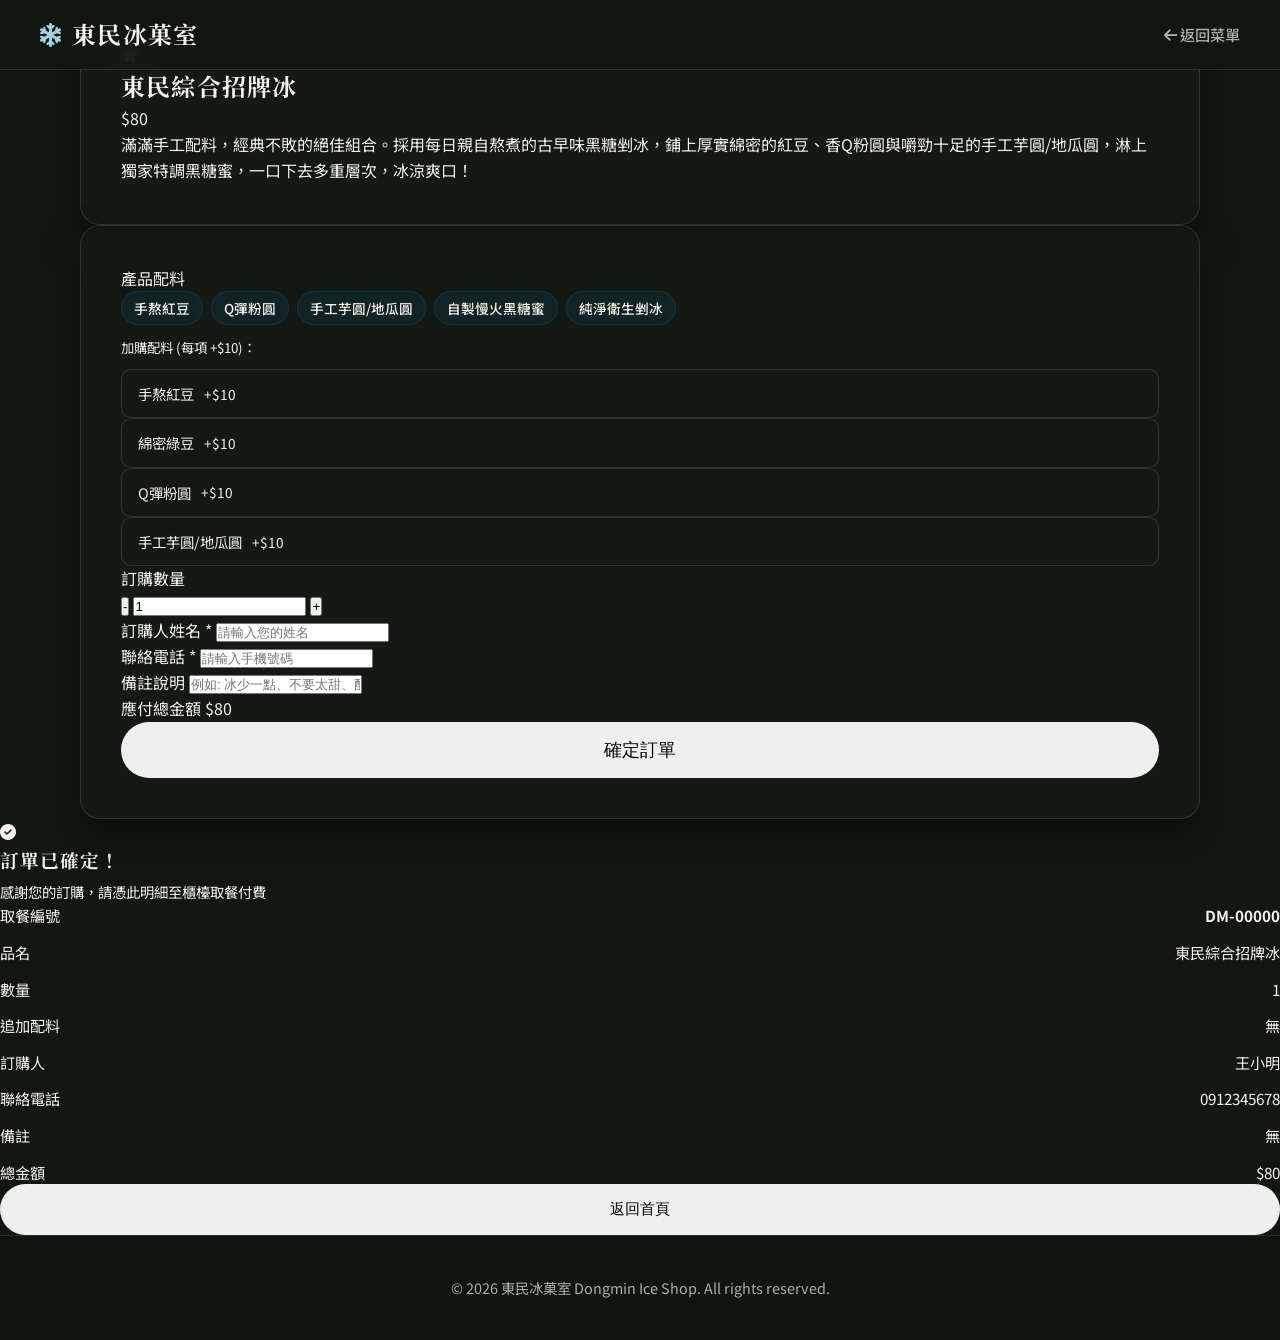
<file: purchase.html>
<!DOCTYPE html>
<html lang="zh-TW">
<head>
    <meta charset="UTF-8">
    <meta name="viewport" content="width=device-width, initial-scale=1.0">
    <title>東民冰菓室 | 線上訂購</title>
    <meta name="description" content="東民冰菓室線上訂購，為您提供最方便快捷的消暑美味預約服務。">
    <link rel="stylesheet" href="style.css">
    <link href="https://fonts.googleapis.com/css2?family=Noto+Sans+TC:wght@300;400;500;700;900&display=swap" rel="stylesheet">
    <!-- FontAwesome for icons -->
    <link rel="stylesheet" href="https://cdnjs.cloudflare.com/ajax/libs/font-awesome/6.4.0/css/all.min.css">
</head>
<body>
    <!-- Navbar -->
    <header class="navbar scrolled">
        <div class="nav-container">
            <a href="index.html" class="logo">
                <i class="fa-solid fa-snowflake"></i> 東民冰菓室
            </a>
            <nav class="nav-links" style="display: flex;">
                <a href="index.html#menu"><i class="fa-solid fa-arrow-left"></i> 返回菜單</a>
            </nav>
        </div>
    </header>

    <!-- Purchase Section -->
    <main class="purchase-section">
        <div class="container purchase-grid">
            
            <!-- Left Side: Product Detail -->
            <div class="product-detail-card glass-card">
                <div class="menu-icon" id="product-icon">
                    <i class="fa-solid fa-ice-cream"></i>
                </div>
                <h2 id="product-name">載入中...</h2>
                <span class="price-tag" id="product-price">$0</span>
                <p class="desc" id="product-desc">正在為您準備產品詳細資料，請稍候...</p>
            </div>
            
            <!-- Right Side: Order Form -->
            <form class="purchase-form glass-card" id="order-form" onsubmit="event.preventDefault();">
                
                <!-- 產品配料 (Ingredients) -->
                <div class="form-group">
                    <label>產品配料</label>
                    <div id="default-ingredients-container" style="display: flex; flex-wrap: wrap; gap: 8px; margin-bottom: 12px;">
                        <!-- Default ingredients tags will be inserted here -->
                    </div>
                    <small style="color: var(--text-light); display: block; margin-bottom: 10px;">加購配料 (每項 +$10)：</small>
                    <div class="toppings-grid" id="toppings-container">
                        <!-- Toppings checkboxes will be inserted here -->
                    </div>
                </div>
                
                <!-- 選擇訂購數量 (Quantity) -->
                <div class="form-group">
                    <label for="quantity">訂購數量</label>
                    <div class="qty-control">
                        <button type="button" class="qty-btn" id="qty-minus">-</button>
                        <input type="text" id="quantity" class="qty-input" value="1" readonly>
                        <button type="button" class="qty-btn" id="qty-plus">+</button>
                    </div>
                </div>
                
                <!-- 顧客基本資料 (Customer Info) -->
                <div class="form-group">
                    <label for="customer-name">訂購人姓名 *</label>
                    <input type="text" id="customer-name" class="form-input" placeholder="請輸入您的姓名" required>
                </div>
                
                <div class="form-group">
                    <label for="customer-phone">聯絡電話 *</label>
                    <input type="tel" id="customer-phone" class="form-input" placeholder="請輸入手機號碼" required pattern="^09[0-9]{8}$" title="請輸入有效的手機號碼 (例如: 0912345678)">
                </div>

                <div class="form-group">
                    <label for="order-notes">備註說明</label>
                    <input type="text" id="order-notes" class="form-input" placeholder="例如: 冰少一點、不要太甜、配料分開裝等">
                </div>

                <!-- 金額加總 (Total Price) -->
                <div class="price-summary-card">
                    <span class="label">應付總金額</span>
                    <span class="amount" id="total-amount">$0</span>
                </div>
                
                <!-- 確定訂單按鈕 (Confirm Button) -->
                <button type="submit" class="btn primary-btn" style="width: 100%; font-size: 1.1rem; padding: 15px;">確定訂單</button>
            </form>
            
        </div>
    </main>

    <!-- Success Modal Overlay -->
    <div class="modal-overlay" id="success-modal">
        <div class="modal-content">
            <div class="modal-header">
                <i class="fa-solid fa-circle-check"></i>
                <h3>訂單已確定！</h3>
                <p style="color: var(--text-light); font-size: 0.9rem; margin-top: 5px;">感謝您的訂購，請憑此明細至櫃檯取餐付費</p>
            </div>
            <div class="receipt-details">
                <div class="receipt-row">
                    <span>取餐編號</span>
                    <span id="receipt-id" style="font-weight: 700; color: var(--primary-dark);">DM-00000</span>
                </div>
                <div class="receipt-row">
                    <span>品名</span>
                    <span id="receipt-item">東民綜合招牌冰</span>
                </div>
                <div class="receipt-row">
                    <span>數量</span>
                    <span id="receipt-qty">1</span>
                </div>
                <div class="receipt-row">
                    <span>追加配料</span>
                    <span id="receipt-toppings">無</span>
                </div>
                <div class="receipt-row">
                    <span>訂購人</span>
                    <span id="receipt-customer">王小明</span>
                </div>
                <div class="receipt-row">
                    <span>聯絡電話</span>
                    <span id="receipt-phone">0912345678</span>
                </div>
                <div class="receipt-row">
                    <span>備註</span>
                    <span id="receipt-notes">無</span>
                </div>
                <div class="receipt-row">
                    <span>總金額</span>
                    <span id="receipt-total">$80</span>
                </div>
            </div>
            <div class="modal-footer">
                <button type="button" class="btn primary-btn" id="close-modal-btn" style="width: 100%;">返回首頁</button>
            </div>
        </div>
    </div>

    <!-- Footer -->
    <footer>
        <div class="footer-content">
            <p>&copy; 2026 東民冰菓室 Dongmin Ice Shop. All rights reserved.</p>
        </div>
    </footer>

    <!-- Purchase dynamic JavaScript -->
    <script src="purchase.js"></script>
</body>
</html>
</file>
<file: style.css>
/* ==========================================================================
   Dongmin Ice Shop (東民冰菓室) - Premium Design System & Animations
   Theme: Dark Sage Forest (#111611) ✕ Warm Cream (#F5F2EB) ✕ Ice Blue (#A2D2DF)
   ========================================================================== */

@import url('https://fonts.googleapis.com/css2?family=Noto+Sans+TC:wght@300;400;500;700;900&family=Noto+Serif+TC:wght@400;500;700;900&display=swap');

:root {
  /* Color Palette */
  --bg-dark: #101410;
  --bg-primary: #121712;
  --bg-secondary: #192019;
  --bg-card: rgba(22, 29, 21, 0.65);
  --bg-card-hover: rgba(29, 39, 28, 0.85);
  
  --accent-sage: #8fa88b;
  --accent-sage-light: #b5c8b2;
  --accent-cream: #f5f2eb;
  --accent-cream-muted: #a8b2a6;
  --accent-ice: #a2d2df;
  --accent-ice-glow: rgba(162, 210, 223, 0.25);
  
  /* Text Colors */
  --text-main: #f5f2eb;
  --text-muted: #a8b2a6;
  --text-highlight: #a2d2df;
  --text-dark: #121712;
  
  /* Borders & Shadows */
  --border-glass: rgba(245, 242, 235, 0.12);
  --border-glass-active: rgba(162, 210, 223, 0.4);
  --shadow-premium: 0 20px 40px rgba(0, 0, 0, 0.4);
  --shadow-glow: 0 0 25px rgba(162, 210, 223, 0.15);
  
  /* Font Families */
  --font-sans: 'Noto Sans TC', sans-serif;
  --font-serif: 'Noto Serif TC', serif;
  
  /* Layout */
  --nav-height: 80px;
}

/* ==========================================================================
   Base & Reset
   ========================================================================== */
* {
  box-sizing: border-box;
  margin: 0;
  padding: 0;
}

html {
  scroll-behavior: initial;
  overflow-x: hidden;
  background-color: var(--bg-dark);
}

body {
  font-family: var(--font-sans);
  color: var(--text-main);
  background-color: var(--bg-primary);
  overflow-x: hidden;
  line-height: 1.62;
  -webkit-font-smoothing: antialiased;
}

/* Custom Scrollbar */
::-webkit-scrollbar {
  width: 8px;
}
::-webkit-scrollbar-track {
  background: var(--bg-dark);
}
::-webkit-scrollbar-thumb {
  background: var(--bg-secondary);
  border-radius: 4px;
  border: 2px solid var(--bg-dark);
}
::-webkit-scrollbar-thumb:hover {
  background: var(--accent-sage);
}

/* Lenis Smooth Scroll Configuration */
html.lenis {
  height: auto;
}
.lenis-smooth {
  scroll-behavior: auto !important;
}
.lenis-smooth [data-lenis-prevent] {
  overscroll-behavior: contain;
}
.lenis-stopped {
  overflow: hidden;
}
.lenis-scrolling iframe {
  pointer-events: none;
}

/* ==========================================================================
   Typography & Headers
   ========================================================================== */
h1, h2, h3, h4, .logo, .section-title {
  font-family: var(--font-serif);
  font-weight: 700;
  letter-spacing: 0.05em;
}

a {
  text-decoration: none;
  color: inherit;
  transition: all 0.3s cubic-bezier(0.25, 0.8, 0.25, 1);
}

/* ==========================================================================
   Global Utilities & Layout Components
   ========================================================================== */
.container {
  max-width: 1200px;
  margin: 0 auto;
  padding: 0 40px;
  position: relative;
  z-index: 2;
}

.scroll-section {
  position: relative;
  min-height: 72vh; /* Reduced from 100vh to keep sections closer together */
  padding: 70px 0; /* Reduced padding from 120px to 70px to shrink empty vertical spaces */
  display: flex;
  align-items: center;
  overflow: hidden;
}

/* Glassmorphism Card styling */
.glass-card {
  background: var(--bg-card);
  backdrop-filter: blur(20px);
  -webkit-backdrop-filter: blur(20px);
  border: 1px solid var(--border-glass);
  border-radius: 20px;
  padding: 40px;
  box-shadow: var(--shadow-premium);
  transition: border-color 0.4s ease, box-shadow 0.4s ease, background 0.4s ease;
}

.glass-card:hover {
  border-color: rgba(245, 242, 235, 0.22);
}

/* Glowing text/element */
.glow-text {
  text-shadow: 0 0 10px rgba(162, 210, 223, 0.4);
}

/* Dynamic background gradients */
.bg-ambient {
  position: absolute;
  border-radius: 50%;
  filter: blur(120px);
  z-index: 1;
  opacity: 0.15;
  pointer-events: none;
}

/* ==========================================================================
   Premium Navigation Bar
   ========================================================================== */
.navbar {
  position: fixed;
  top: 0;
  left: 0;
  width: 100%;
  height: var(--nav-height);
  z-index: 100;
  display: flex;
  align-items: center;
  transition: background 0.4s ease, border-bottom 0.4s ease, height 0.4s ease;
  border-bottom: 1px solid transparent;
}

.navbar.scrolled {
  background: rgba(18, 23, 18, 0.85);
  backdrop-filter: blur(15px);
  -webkit-backdrop-filter: blur(15px);
  border-bottom: 1px solid var(--border-glass);
  height: 70px;
}

.nav-container {
  width: 100%;
  max-width: 1400px;
  margin: 0 auto;
  padding: 0 40px;
  display: flex;
  justify-content: space-between;
  align-items: center;
}

.logo {
  font-size: 1.5rem;
  color: var(--accent-cream);
  display: flex;
  align-items: center;
  gap: 10px;
}

.logo i {
  color: var(--accent-ice);
  animation: spinSlow 20s linear infinite;
}

.nav-links {
  display: flex;
  gap: 30px;
  align-items: center;
}

.nav-links a {
  font-size: 0.95rem;
  font-weight: 500;
  color: var(--accent-cream-muted);
  position: relative;
  padding: 8px 0;
}

.nav-links a::after {
  content: '';
  position: absolute;
  bottom: 0;
  left: 0;
  width: 0;
  height: 2px;
  background-color: var(--accent-ice);
  transition: width 0.3s cubic-bezier(0.25, 0.8, 0.25, 1);
}

.nav-links a:hover,
.nav-links a.active {
  color: var(--accent-cream);
}

.nav-links a:hover::after,
.nav-links a.active::after {
  width: 100%;
}

.hamburger {
  display: none;
  font-size: 1.5rem;
  color: var(--accent-cream);
  cursor: pointer;
}

/* ==========================================================================
   Buttons
   ========================================================================== */
.btn {
  display: inline-flex;
  align-items: center;
  justify-content: center;
  padding: 14px 28px;
  border-radius: 50px;
  font-size: 0.95rem;
  font-weight: 500;
  cursor: pointer;
  transition: all 0.4s cubic-bezier(0.25, 0.8, 0.25, 1);
  border: 1px solid transparent;
}

.btn-primary {
  background-color: var(--accent-cream);
  color: var(--text-dark);
}

.btn-primary:hover {
  background-color: var(--accent-ice);
  box-shadow: var(--shadow-glow);
  transform: translateY(-2px);
}

.btn-secondary {
  background-color: transparent;
  color: var(--accent-cream);
  border: 1px solid var(--border-glass);
}

.btn-secondary:hover {
  border-color: var(--accent-ice);
  color: var(--accent-ice);
  background: rgba(162, 210, 223, 0.05);
  transform: translateY(-2px);
}

/* ==========================================================================
   Hero Section & Floating Core Product (Oryzo Parallax logic)
   ========================================================================== */
.hero-section {
  height: 100vh;
  display: flex;
  align-items: center;
  justify-content: flex-start;
  padding-top: var(--nav-height);
}

.hero-text {
  max-width: 600px;
  z-index: 5;
}

.hero-tagline {
  font-size: 1.1rem;
  text-transform: uppercase;
  letter-spacing: 0.2em;
  color: var(--accent-sage);
  margin-bottom: 20px;
}

.hero-title {
  font-size: 4rem;
  line-height: 1.15;
  margin-bottom: 25px;
  color: var(--accent-cream);
}

.hero-desc {
  font-size: 1.15rem;
  color: var(--text-muted);
  margin-bottom: 40px;
  max-width: 500px;
}

.hero-btns {
  display: flex;
  gap: 20px;
}

/* The Oryzo Floating Product Canvas Layer */
.floating-product-wrapper {
  position: fixed;
  top: 0;
  left: 0;
  width: 100%;
  height: 100vh;
  pointer-events: none;
  z-index: 1; /* Stay in background behind content layers */
  display: flex;
  align-items: center;
  justify-content: center;
}

.floating-product-container {
  position: absolute;
  width: 1040px; /* Doubled size for a massive soft backdrop */
  height: 1040px;
  display: flex;
  align-items: center;
  justify-content: center;
  will-change: transform, left, top, opacity;
  opacity: 0.38; /* Soft background blend */
  
  /* Irregular wavy edges from SVG filter */
  filter: url(#organic-edge-filter);
  
  /* Blurry fading boundaries */
  mask-image: radial-gradient(circle, rgba(0,0,0,1) 32%, rgba(0,0,0,0.65) 58%, rgba(0,0,0,0) 86%);
  -webkit-mask-image: radial-gradient(circle, rgba(0,0,0,1) 32%, rgba(0,0,0,0.65) 58%, rgba(0,0,0,0) 86%);
}

.floating-product {
  width: 100%;
  height: 100%;
  object-fit: contain;
  will-change: transform;
}

.product-glow {
  position: absolute;
  width: 350px;
  height: 350px;
  background: radial-gradient(circle, rgba(162,210,223,0.18) 0%, rgba(162,210,223,0) 70%);
  border-radius: 50%;
  pointer-events: none;
  z-index: -1;
  filter: blur(10px);
}

/* ==========================================================================
   About Section
   ========================================================================== */
.about-section {
  background-color: transparent;
}

.about-grid {
  display: grid;
  grid-template-columns: 1fr 1fr;
  gap: 80px;
  align-items: center;
}

.about-content {
  display: flex;
  flex-direction: column;
  gap: 35px;
}

.section-label {
  font-size: 0.9rem;
  text-transform: uppercase;
  letter-spacing: 0.25em;
  color: var(--accent-sage);
  display: block;
  margin-bottom: 12px;
}

.section-title {
  font-size: 2.75rem;
  color: var(--accent-cream);
  line-height: 1.25;
}

.about-story-item {
  display: flex;
  gap: 20px;
}

.about-story-icon {
  width: 50px;
  height: 50px;
  min-width: 50px;
  border-radius: 50%;
  background: rgba(143, 168, 139, 0.1);
  border: 1px solid rgba(143, 168, 139, 0.2);
  display: flex;
  align-items: center;
  justify-content: center;
  color: var(--accent-sage-light);
  font-size: 1.25rem;
}

.about-story-text h3 {
  font-family: var(--font-serif);
  font-size: 1.35rem;
  color: var(--accent-cream);
  margin-bottom: 10px;
}

.about-story-text p {
  color: var(--text-muted);
  font-size: 1rem;
}

/* ==========================================================================
   Menu Section (SPA Interactive)
   ========================================================================== */
.menu-section {
  background-color: transparent;
}

.menu-header {
  text-align: center;
  margin-bottom: 60px;
}

.menu-tabs {
  display: flex;
  justify-content: center;
  flex-wrap: wrap;
  gap: 15px;
  margin-top: 35px;
}

.menu-tab-btn {
  background: var(--bg-card);
  border: 1px solid var(--border-glass);
  color: var(--text-muted);
  padding: 10px 24px;
  border-radius: 30px;
  font-size: 0.95rem;
  font-weight: 500;
  cursor: pointer;
  transition: all 0.3s ease;
}

.menu-tab-btn:hover {
  border-color: var(--accent-cream);
  color: var(--accent-cream);
}

.menu-tab-btn.active {
  background: var(--accent-cream);
  color: var(--text-dark);
  border-color: var(--accent-cream);
  box-shadow: 0 10px 20px rgba(0,0,0,0.25);
}

.menu-grid {
  display: grid;
  grid-template-columns: repeat(auto-fill, minmax(320px, 1fr));
  gap: 30px;
}

.menu-card {
  background: var(--bg-card);
  border: 1px solid var(--border-glass);
  border-radius: 20px;
  padding: 30px;
  display: flex;
  flex-direction: column;
  justify-content: space-between;
  min-height: 280px;
  transition: all 0.4s cubic-bezier(0.25, 0.8, 0.25, 1);
  position: relative;
  overflow: hidden;
}

.menu-card::before {
  content: '';
  position: absolute;
  top: 0;
  left: 0;
  width: 100%;
  height: 4px;
  background: linear-gradient(90deg, var(--accent-sage), var(--accent-ice));
  opacity: 0;
  transition: opacity 0.4s ease;
}

.menu-card:hover {
  background: var(--bg-card-hover);
  border-color: var(--border-glass-active);
  transform: translateY(-8px);
  box-shadow: var(--shadow-premium), var(--shadow-glow);
}

.menu-card:hover::before {
  opacity: 1;
}

.menu-card-top {
  margin-bottom: 20px;
}

.menu-card-icon {
  font-size: 1.5rem;
  color: var(--accent-ice);
  margin-bottom: 15px;
}

.menu-card-title {
  font-size: 1.4rem;
  color: var(--accent-cream);
  margin-bottom: 10px;
}

.menu-card-desc {
  color: var(--text-muted);
  font-size: 0.95rem;
  display: -webkit-box;
  -webkit-line-clamp: 3;
  -webkit-box-orient: vertical;
  overflow: hidden;
}

.menu-card-bottom {
  display: flex;
  justify-content: space-between;
  align-items: center;
  margin-top: 20px;
  border-top: 1px solid rgba(245, 242, 235, 0.06);
  padding-top: 18px;
}

.menu-card-price {
  font-size: 1.5rem;
  font-family: var(--font-serif);
  font-weight: 700;
  color: var(--accent-cream);
}

.menu-card-btn {
  font-size: 0.9rem;
  font-weight: 600;
  color: var(--accent-ice);
  cursor: pointer;
  display: flex;
  align-items: center;
  gap: 5px;
  transition: transform 0.3s ease;
}

.menu-card-btn i {
  font-size: 0.8rem;
  transition: transform 0.3s ease;
}

.menu-card:hover .menu-card-btn i {
  transform: translateX(4px);
}

/* Special styling for toppings list */
.toppings-showcase-grid {
  display: grid;
  grid-template-columns: repeat(4, 1fr);
  gap: 20px;
  width: 100%;
}

.topping-showcase-card {
  background: var(--bg-card);
  border: 1px solid var(--border-glass);
  border-radius: 16px;
  padding: 24px;
  text-align: center;
  transition: all 0.3s ease;
}

.topping-showcase-card:hover {
  border-color: var(--accent-sage);
  background: rgba(143, 168, 139, 0.08);
}

.topping-showcase-card h4 {
  font-family: var(--font-serif);
  font-size: 1.15rem;
  color: var(--accent-cream);
}

/* ==========================================================================
   Features Section (Scroll Pinned Oryzo Teardown)
   ========================================================================== */
.features-container-height {
  height: 300vh; /* Keeps height for scroll pinning */
  position: relative;
  background-color: transparent;
}

.features-sticky {
  position: sticky;
  top: 0;
  left: 0;
  width: 100%;
  height: 100vh;
  display: flex;
  align-items: center;
  justify-content: center;
  overflow: hidden;
}

.features-title-container {
  position: absolute;
  top: 80px;
  left: 50%;
  transform: translateX(-50%);
  text-align: center;
  z-index: 10;
  width: 100%;
}

/* Teardown Feature callout cards positioning */
.feature-callout {
  position: absolute;
  width: 280px;
  z-index: 15;
  opacity: 0;
  pointer-events: none;
  transition: opacity 0.5s ease, transform 0.5s ease;
}

.feature-callout.active {
  opacity: 1;
  pointer-events: auto;
}

.feature-callout-card {
  padding: 25px;
  background: rgba(22, 29, 21, 0.8);
  border: 1px solid var(--border-glass);
  box-shadow: var(--shadow-premium);
}

.feature-callout-card i {
  font-size: 1.5rem;
  color: var(--accent-ice);
  margin-bottom: 12px;
}

.feature-callout-card h3 {
  font-size: 1.25rem;
  color: var(--accent-cream);
  margin-bottom: 8px;
}

.feature-callout-card p {
  color: var(--text-muted);
  font-size: 0.9rem;
}

/* SVG Line Drawing */
.feature-svg-layer {
  position: absolute;
  top: 0;
  left: 0;
  width: 100%;
  height: 100%;
  pointer-events: none;
  z-index: 12;
}

.teardown-line {
  stroke: var(--accent-ice);
  stroke-width: 1.5;
  stroke-dasharray: 8 4;
  fill: none;
  opacity: 0.35;
  transition: stroke-dashoffset 0.5s ease, opacity 0.5s ease;
}

.teardown-line.active {
  opacity: 1;
  stroke: var(--accent-ice);
}

.teardown-dot {
  fill: var(--accent-ice);
  filter: drop-shadow(0 0 5px var(--accent-ice));
  opacity: 0;
  transition: opacity 0.5s ease;
}

.teardown-dot.active {
  opacity: 1;
}

/* Placements */
#feature-1 { left: calc(50% - 380px); top: calc(50% - 160px); }
#feature-2 { left: calc(50% + 100px); top: calc(50% - 180px); }
#feature-3 { left: calc(50% - 380px); top: calc(50% + 40px); }
#feature-4 { left: calc(50% + 100px); top: calc(50% + 60px); }

/* ==========================================================================
   News & Timeline Section
   ========================================================================== */
.news-section {
  background-color: transparent;
}

.news-timeline {
  position: relative;
  max-width: 800px;
  margin: 60px auto 0 auto;
}

.news-timeline::before {
  content: '';
  position: absolute;
  top: 0;
  left: 30px;
  width: 2px;
  height: 100%;
  background: var(--border-glass);
}

.news-item {
  position: relative;
  padding-left: 80px;
  margin-bottom: 50px;
}

.news-item:last-child {
  margin-bottom: 0;
}

.news-dot {
  position: absolute;
  left: 21px;
  top: 8px;
  width: 20px;
  height: 20px;
  border-radius: 50%;
  background: var(--bg-primary);
  border: 4px solid var(--accent-sage);
  z-index: 5;
  transition: all 0.3s ease;
}

.news-item:hover .news-dot {
  border-color: var(--accent-ice);
  box-shadow: 0 0 10px var(--accent-ice);
}

.news-card-inner {
  padding: 30px;
}

.news-meta {
  display: flex;
  gap: 15px;
  align-items: center;
  margin-bottom: 12px;
}

.news-date {
  font-size: 0.85rem;
  color: var(--text-muted);
  font-weight: 500;
  letter-spacing: 0.05em;
}

.news-tag {
  font-size: 0.75rem;
  font-weight: 600;
  padding: 3px 10px;
  border-radius: 4px;
  background: rgba(143, 168, 139, 0.15);
  color: var(--accent-sage-light);
  border: 1px solid rgba(143, 168, 139, 0.25);
}

.news-tag.highlight {
  background: rgba(162, 210, 223, 0.15);
  color: var(--accent-ice);
  border-color: rgba(162, 210, 223, 0.25);
}

.news-title {
  font-size: 1.25rem;
  color: var(--accent-cream);
}

/* ==========================================================================
   Gallery Section
   ========================================================================== */
.gallery-section {
  background-color: transparent;
}

.gallery-grid {
  display: grid;
  grid-template-columns: repeat(4, 1fr);
  gap: 20px;
  margin-top: 50px;
}

.gallery-card {
  position: relative;
  height: 350px;
  border-radius: 16px;
  overflow: hidden;
  border: 1px solid var(--border-glass);
}

.gallery-img {
  width: 100%;
  height: 100%;
  object-fit: cover;
  transition: transform 0.6s cubic-bezier(0.25, 0.8, 0.25, 1);
}

.gallery-overlay {
  position: absolute;
  top: 0;
  left: 0;
  width: 100%;
  height: 100%;
  background: linear-gradient(180deg, rgba(16, 20, 16, 0) 40%, rgba(16, 20, 16, 0.95) 100%);
  display: flex;
  flex-direction: column;
  justify-content: flex-end;
  padding: 30px;
  opacity: 0;
  transition: opacity 0.4s ease;
  z-index: 3;
}

.gallery-card:hover .gallery-img {
  transform: scale(1.08);
}

.gallery-card:hover .gallery-overlay {
  opacity: 1;
}

.gallery-overlay i {
  font-size: 1.5rem;
  color: var(--accent-ice);
  margin-bottom: 10px;
}

.gallery-overlay h4 {
  font-size: 1.2rem;
  color: var(--accent-cream);
}

.gallery-placeholder {
  width: 100%;
  height: 100%;
  background: var(--bg-card);
  display: flex;
  flex-direction: column;
  align-items: center;
  justify-content: center;
  color: var(--text-muted);
  gap: 15px;
}

.gallery-placeholder i {
  font-size: 2.25rem;
  color: var(--accent-sage);
}

/* ==========================================================================
   Location & Map Section
   ========================================================================== */
.location-section {
  background-color: transparent;
}

.location-grid {
  display: grid;
  grid-template-columns: 1fr 1.2fr;
  gap: 50px;
  margin-top: 50px;
  align-items: stretch;
}

.info-card {
  display: flex;
  flex-direction: column;
  justify-content: space-between;
}

.info-block {
  display: flex;
  gap: 20px;
  margin-bottom: 35px;
}

.info-block:last-child {
  margin-bottom: 0;
}

.info-icon {
  width: 50px;
  height: 50px;
  border-radius: 12px;
  background: rgba(162, 210, 223, 0.08);
  border: 1px solid rgba(162, 210, 223, 0.15);
  display: flex;
  align-items: center;
  justify-content: center;
  color: var(--accent-ice);
  font-size: 1.25rem;
}

.info-text h4 {
  font-size: 1.15rem;
  color: var(--accent-cream);
  margin-bottom: 6px;
}

.info-text p {
  color: var(--text-muted);
  font-size: 0.95rem;
}

.info-text small {
  color: #c48f8f;
  display: block;
  margin-top: 4px;
}

.map-card {
  padding: 10px;
  height: 100%;
  min-height: 400px;
  border-radius: 20px;
  overflow: hidden;
}

.map-placeholder {
  width: 100%;
  height: 100%;
  min-height: 380px;
  border-radius: 12px;
  overflow: hidden;
  position: relative;
  background: #181d18;
}

.map-placeholder iframe {
  width: 100%;
  height: 100%;
  border: 0;
  filter: invert(90%) hue-rotate(180deg) brightness(85%) contrast(85%);
}

/* ==========================================================================
   Contact Section
   ========================================================================== */
.contact-section {
  background-color: transparent;
  padding-bottom: 80px;
}

.contact-layout {
  display: grid;
  grid-template-columns: 1fr 1fr;
  gap: 60px;
  margin-top: 50px;
}

.contact-left {
  display: flex;
  flex-direction: column;
  justify-content: space-between;
}

.contact-prompt {
  font-size: 1.2rem;
  color: var(--text-muted);
  margin-bottom: 30px;
}

.social-links-row {
  display: flex;
  gap: 20px;
  margin-top: 20px;
}

.social-circle {
  width: 55px;
  height: 55px;
  border-radius: 50%;
  background: var(--bg-card);
  border: 1px solid var(--border-glass);
  display: flex;
  align-items: center;
  justify-content: center;
  font-size: 1.4rem;
  color: var(--accent-cream);
  transition: all 0.3s cubic-bezier(0.25, 0.8, 0.25, 1);
}

.social-circle:hover {
  border-color: var(--accent-ice);
  color: var(--accent-ice);
  transform: translateY(-5px);
  box-shadow: var(--shadow-glow);
}

.contact-form {
  display: flex;
  flex-direction: column;
  gap: 20px;
}

.form-row-grid {
  display: grid;
  grid-template-columns: 1fr 1fr;
  gap: 20px;
}

.form-element {
  display: flex;
  flex-direction: column;
  gap: 8px;
}

.form-element label {
  font-size: 0.85rem;
  font-weight: 500;
  color: var(--accent-cream-muted);
}

.form-input-element {
  background: rgba(16, 20, 16, 0.4);
  border: 1px solid var(--border-glass);
  padding: 14px 20px;
  border-radius: 12px;
  color: var(--text-main);
  font-family: var(--font-sans);
  font-size: 0.95rem;
  transition: all 0.3s ease;
}

.form-input-element:focus {
  outline: none;
  border-color: var(--accent-ice);
  box-shadow: 0 0 0 3px rgba(162, 210, 223, 0.1);
  background: rgba(16, 20, 16, 0.6);
}

textarea.form-input-element {
  resize: none;
  min-height: 120px;
}

/* ==========================================================================
   Order System Modal (Glassmorphic SPA Overlay)
   ========================================================================== */
.modal-overlay-wrapper {
  position: fixed;
  top: 0;
  left: 0;
  width: 100vw;
  height: 100vh;
  background: rgba(16, 20, 16, 0.7);
  backdrop-filter: blur(15px);
  -webkit-backdrop-filter: blur(15px);
  z-index: 1000;
  display: flex;
  align-items: center;
  justify-content: center;
  opacity: 0;
  pointer-events: none;
  transition: opacity 0.4s ease;
}

.modal-overlay-wrapper.active {
  opacity: 1;
  pointer-events: auto;
}

.modal-container {
  width: 90%;
  max-width: 900px;
  max-height: 90vh;
  overflow-y: auto;
  border-radius: 24px;
  border: 1px solid rgba(245, 242, 235, 0.15);
  box-shadow: var(--shadow-premium);
  position: relative;
  background: rgba(22, 29, 21, 0.92);
  display: flex;
  flex-direction: column;
}

.modal-close-btn {
  position: absolute;
  top: 25px;
  right: 25px;
  width: 40px;
  height: 40px;
  border-radius: 50%;
  background: rgba(245, 242, 235, 0.05);
  border: 1px solid var(--border-glass);
  color: var(--accent-cream);
  display: flex;
  align-items: center;
  justify-content: center;
  cursor: pointer;
  transition: all 0.3s ease;
  z-index: 10;
}

.modal-close-btn:hover {
  background: rgba(245, 242, 235, 0.15);
  color: var(--accent-ice);
  transform: rotate(90deg);
}

.modal-body-grid {
  display: grid;
  grid-template-columns: 1fr 1.2fr;
  min-height: 500px;
}

.modal-product-side {
  padding: 50px 40px;
  border-right: 1px solid rgba(245, 242, 235, 0.08);
  display: flex;
  flex-direction: column;
  justify-content: center;
  align-items: center;
  text-align: center;
  background: rgba(16, 20, 16, 0.3);
}

.modal-product-icon {
  font-size: 3.5rem;
  color: var(--accent-ice);
  margin-bottom: 25px;
  filter: drop-shadow(0 0 10px rgba(162, 210, 223, 0.3));
}

.modal-product-name {
  font-size: 2rem;
  color: var(--accent-cream);
  margin-bottom: 12px;
}

.modal-product-price {
  font-size: 1.75rem;
  color: var(--accent-ice);
  font-family: var(--font-serif);
  font-weight: 700;
  margin-bottom: 20px;
}

.modal-product-desc {
  font-size: 0.95rem;
  color: var(--text-muted);
}

.modal-form-side {
  padding: 50px 40px;
  display: flex;
  flex-direction: column;
  gap: 25px;
}

.modal-section-title {
  font-size: 1.1rem;
  font-weight: 600;
  color: var(--accent-cream);
  border-left: 3px solid var(--accent-sage);
  padding-left: 10px;
  margin-bottom: 15px;
}

/* Ingredients Default Tags */
.ingredient-tag {
  display: inline-block;
  padding: 5px 12px;
  background: rgba(143, 168, 139, 0.1);
  border: 1px solid rgba(143, 168, 139, 0.25);
  border-radius: 6px;
  font-size: 0.85rem;
  color: var(--accent-sage-light);
  margin-right: 8px;
  margin-bottom: 8px;
}

/* Toppings Select Grid */
.toppings-select-grid {
  display: grid;
  grid-template-columns: repeat(2, 1fr);
  gap: 12px;
}

.topping-checkbox-label {
  display: flex;
  align-items: center;
  gap: 10px;
  padding: 12px 16px;
  border-radius: 10px;
  border: 1px solid var(--border-glass);
  background: rgba(16, 20, 16, 0.2);
  cursor: pointer;
  font-size: 0.9rem;
  transition: all 0.3s ease;
}

.topping-checkbox-label:hover {
  border-color: rgba(245, 242, 235, 0.2);
  background: rgba(16, 20, 16, 0.3);
}

.topping-checkbox-label.selected {
  border-color: var(--accent-ice);
  background: rgba(162, 210, 223, 0.08);
  color: var(--accent-ice);
}

.topping-checkbox-label input {
  display: none;
}

.topping-price {
  margin-left: auto;
  font-size: 0.8rem;
  opacity: 0.7;
}

/* Quantity Controls */
.quantity-controls {
  display: flex;
  align-items: center;
  gap: 15px;
}

.quantity-btn {
  width: 40px;
  height: 40px;
  border-radius: 8px;
  border: 1px solid var(--border-glass);
  background: rgba(245, 242, 235, 0.04);
  color: var(--accent-cream);
  font-size: 1.25rem;
  cursor: pointer;
  display: flex;
  align-items: center;
  justify-content: center;
  transition: all 0.3s ease;
}

.quantity-btn:hover {
  background: rgba(245, 242, 235, 0.12);
  border-color: var(--accent-ice);
  color: var(--accent-ice);
}

.quantity-display {
  font-size: 1.2rem;
  font-weight: 600;
  width: 30px;
  text-align: center;
}

/* Receipt Details */
.receipt-wrapper {
  padding: 20px;
  background: rgba(16, 20, 16, 0.5);
  border-radius: 16px;
  border: 1px dashed rgba(245, 242, 235, 0.2);
}

.receipt-row {
  display: flex;
  justify-content: space-between;
  margin-bottom: 12px;
  font-size: 0.95rem;
}

.receipt-row:last-child {
  margin-bottom: 0;
}

.receipt-row .label {
  color: var(--text-muted);
}

.receipt-row .value {
  color: var(--accent-cream);
  font-weight: 500;
}

.receipt-row.total-row {
  border-top: 1px dashed rgba(245, 242, 235, 0.25);
  padding-top: 15px;
  margin-top: 15px;
  font-size: 1.25rem;
}

.receipt-row.total-row .value {
  color: var(--accent-ice);
  font-family: var(--font-serif);
  font-weight: 700;
}

/* ==========================================================================
   Footer
   ========================================================================== */
footer {
  background-color: var(--bg-dark);
  padding: 40px 0;
  border-top: 1px solid var(--border-glass);
  text-align: center;
}

.footer-content p {
  color: var(--text-muted);
  font-size: 0.9rem;
}

/* ==========================================================================
   Animations & Keyframes
   ========================================================================== */
@keyframes spinSlow {
  from { transform: rotate(0deg); }
  to { transform: rotate(360deg); }
}

/* Preloader or entrance states */
.fade-up-element {
  opacity: 0;
  transform: translateY(30px);
}

/* ==========================================================================
   Responsive Styles (Desktop First)
   ========================================================================== */
@media (max-width: 1024px) {
  .hero-title {
    font-size: 3.25rem;
  }
  .about-grid {
    gap: 40px;
  }
  .floating-product-container {
    width: 380px;
    height: 380px;
  }
  /* Feature placements adjusting for tablet */
  #feature-1 { left: calc(50% - 320px); }
  #feature-2 { left: calc(50% + 50px); }
  #feature-3 { left: calc(50% - 320px); }
  #feature-4 { left: calc(50% + 50px); }
}

@media (max-width: 768px) {
  /* Layout adjustments */
  .container {
    padding: 0 24px;
  }
  .navbar {
    height: 70px;
  }
  .hamburger {
    display: block;
  }
  .nav-links {
    position: fixed;
    top: 70px;
    left: 0;
    width: 100%;
    height: calc(100vh - 70px);
    background: var(--bg-primary);
    flex-direction: column;
    padding: 60px 40px;
    gap: 30px;
    transform: translateX(100%);
    transition: transform 0.4s cubic-bezier(0.25, 0.8, 0.25, 1);
    z-index: 99;
  }
  .nav-links.active {
    transform: translateX(0);
  }
  
  .hero-section {
    justify-content: center;
    text-align: center;
    height: auto;
    min-height: 100vh;
    padding-top: 100px;
    padding-bottom: 250px; /* Leave space for the ice bowl at the bottom */
  }
  .hero-text {
    display: flex;
    flex-direction: column;
    align-items: center;
  }
  .hero-btns {
    width: 100%;
    flex-direction: column;
    gap: 15px;
  }
  .btn {
    width: 100%;
  }
  
  /* Floating product changes behavior on mobile: centered bottom static rather than complex orbit */
  .floating-product-wrapper {
    position: absolute;
    height: 100%;
    width: 100%;
    overflow: hidden;
  }
  .floating-product-container {
    width: 250px;
    height: 250px;
    left: 50% !important;
    top: auto !important;
    bottom: 50px;
    transform: translateX(-50%) !important;
  }
  
  .about-grid {
    grid-template-columns: 1fr;
    gap: 50px;
  }
  
  .menu-grid {
    grid-template-columns: 1fr;
  }
  .toppings-showcase-grid {
    grid-template-columns: repeat(2, 1fr);
  }
  
  /* Features section teardown disabled on mobile, falls back to vertical listing */
  .features-container-height {
    height: auto;
  }
  .features-sticky {
    position: relative;
    height: auto;
    padding: 80px 0;
  }
  .features-title-container {
    position: relative;
    top: 0;
    left: 0;
    transform: none;
    margin-bottom: 40px;
  }
  .feature-callout {
    position: relative;
    width: 100%;
    left: auto !important;
    top: auto !important;
    opacity: 1 !important;
    pointer-events: auto;
    margin-bottom: 20px;
    transform: none !important;
  }
  .feature-svg-layer {
    display: none;
  }
  
  .gallery-grid {
    grid-template-columns: repeat(2, 1fr);
  }
  
  .location-grid {
    grid-template-columns: 1fr;
  }
  .map-card {
    min-height: 300px;
  }
  .map-placeholder {
    min-height: 280px;
  }
  
  .contact-layout {
    grid-template-columns: 1fr;
    gap: 40px;
  }
  
  /* Modal changes for mobile */
  .modal-body-grid {
    grid-template-columns: 1fr;
  }
  .modal-product-side {
    padding: 40px 20px 20px 20px;
    border-right: none;
    border-bottom: 1px solid rgba(245, 242, 235, 0.08);
  }
  .modal-form-side {
    padding: 30px 20px;
  }
  .toppings-select-grid {
    grid-template-columns: 1fr;
  }
}
</file>
